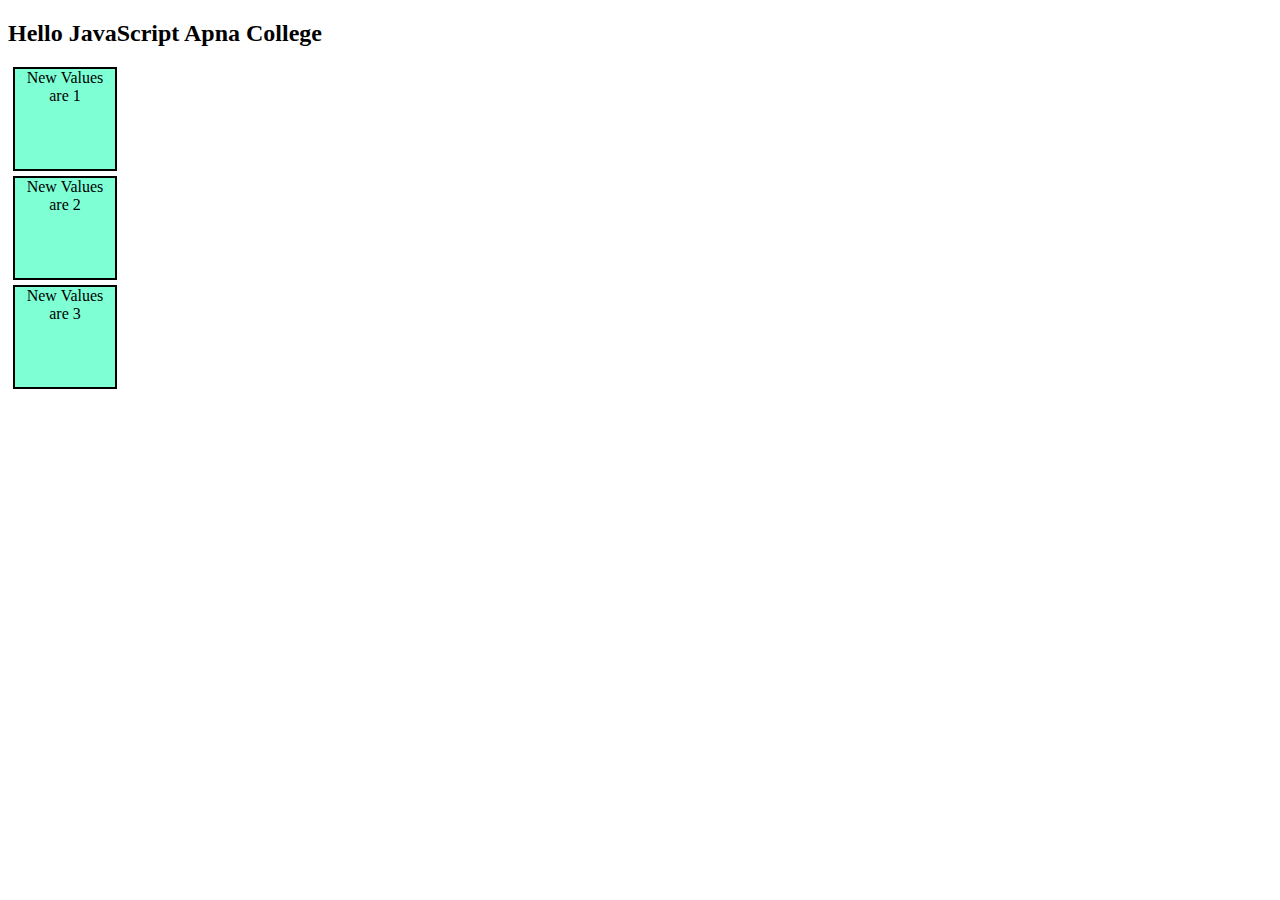
<file: HTML/Index.html>
<!DOCTYPE html>
<html lang="en">

<head>
    <meta charset="UTF-8">
    <meta name="viewport" content="width=device-width, initial-scale=1.0">
    <title>DOM Practice</title>
    <link rel="stylesheet" href="Style.css">
</head>

<body>
    <h2>Hello JavaScript</h2>
    <div class="box">First Div</div>
    <div class="box">Second Div</div>
    <div class="box">Third Div</div>
    <script src="Script.js"></script>
</body>

</html>
</file>
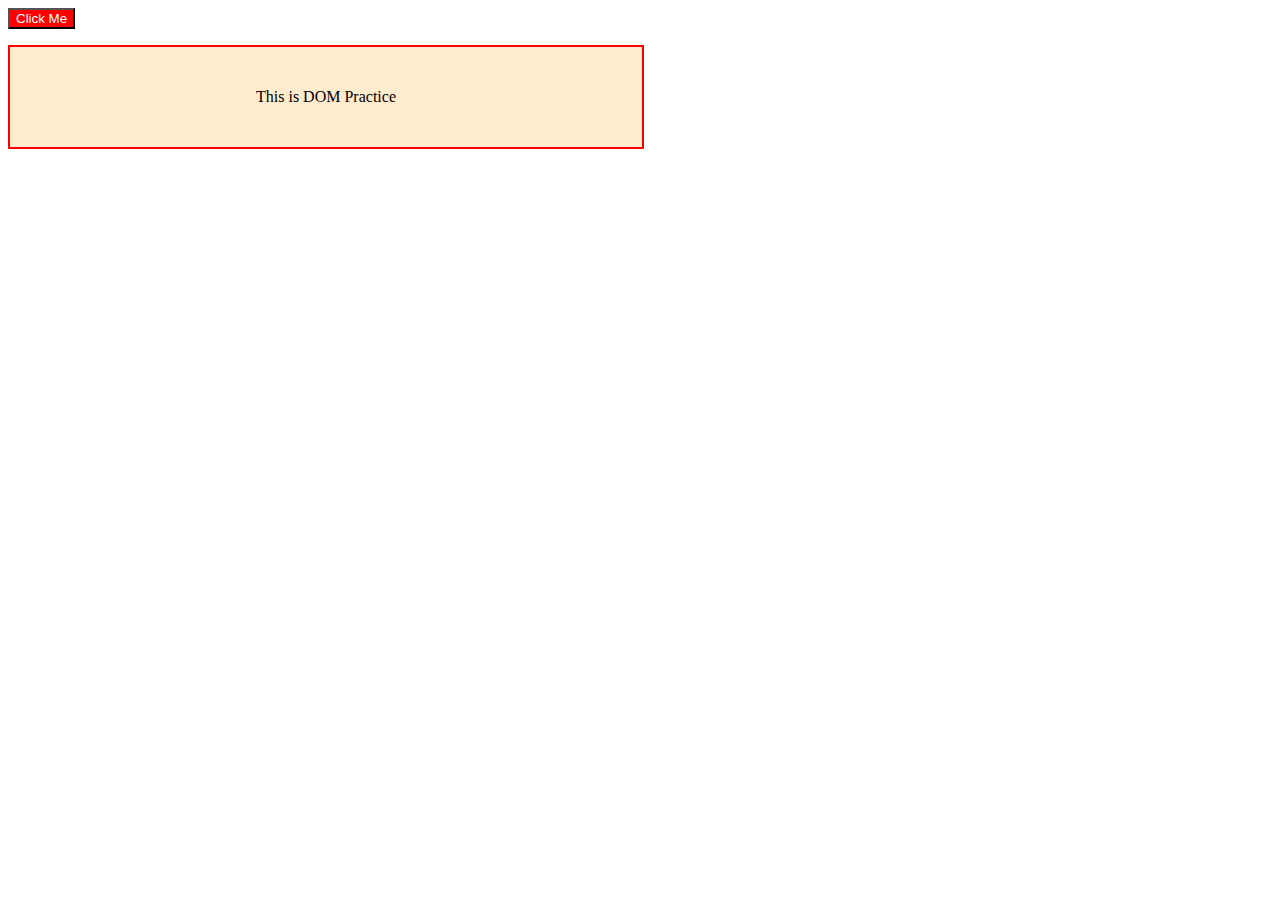
<file: JAVASCRIPT/DOM/Index.html>
<!DOCTYPE html>
<html lang="en">

<head>
    <meta charset="UTF-8">
    <meta name="viewport" content="width=device-width, initial-scale=1.0">
    <title>DOM PRACTICE QUESTIONS</title>
    <link rel="stylesheet" href="style.css">
</head>

<body>
    <div>
        <p class="para">This is DOM Practice</p>
    </div>
    <script src="script.js"></script>
</body>

</html>
</file>
<file: HTML/Style.css>
.box{
    border: 2px solid black;
    height: 100px;
    width: 100px;
    margin: 5px;
    text-align: center;
    background-color: aquamarine;
}
</file>
<file: JAVASCRIPT/DOM/style.css>
.para{
    border: 2px solid red;
    height: 100px;
    width: 50%;
    background-color: blanchedalmond;
    text-align: center;
    align-content: center;
}

.newClass{
    border-radius: 20px;
    box-shadow: 50px;
}
</file>
